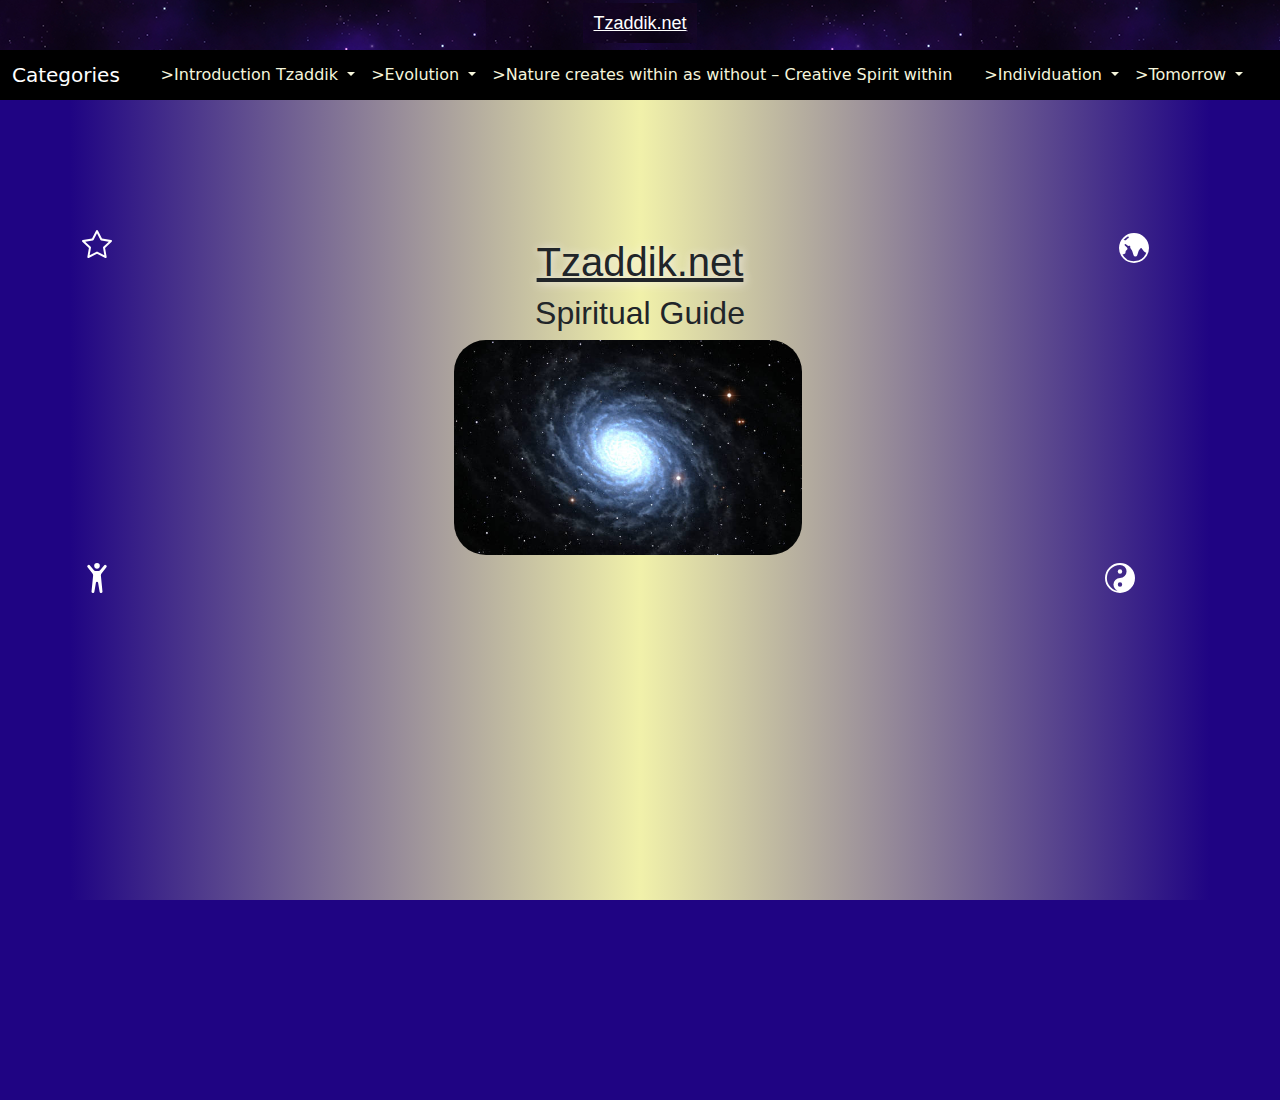
<file: index.html>
<!DOCTYPE html>
<html lang="en">
<head>
  <meta charset="UTF-8">
  <meta name="viewport" content="width=device-width, initial-scale=1.0">
  <title>Document</title>
  <link href="https://cdn.jsdelivr.net/npm/bootstrap@5.3.3/dist/css/bootstrap.min.css" rel="stylesheet" integrity="sha384-QWTKZyjpPEjISv5WaRU9OFeRpok6YctnYmDr5pNlyT2bRjXh0JMhjY6hW+ALEwIH" crossorigin="anonymous">
  <script src="https://cdn.jsdelivr.net/npm/bootstrap@5.3.3/dist/js/bootstrap.bundle.min.js" integrity="sha384-YvpcrYf0tY3lHB60NNkmXc5s9fDVZLESaAA55NDzOxhy9GkcIdslK1eN7N6jIeHz" crossorigin="anonymous"></script>
  <link rel="stylesheet" href="style.css">
</head>
<body>
  <div class="Header">
  <a class="Header text-white" aria-current="page" href="index.html">Tzaddik.net</a>
</div>
  <nav class="navbar navbar-expand-lg bg-black navbar-dark">
    <div class="container-fluid justify-content-center">
      <a class="navbar-brand" href="index.html">Categories</a>
      <button class="navbar-toggler" type="button" data-bs-toggle="collapse" data-bs-target="#navbarNavDropdown" aria-controls="navbarNavDropdown" aria-expanded="false" aria-label="Toggle navigation">
        <span class="navbar-toggler-icon"></span>
      </button>
      <div class="collapse navbar-collapse justify-content-center bg-black rounded rounded-4" id="navbarNavDropdown">
        <ul class="navbar-nav">
          
          <li class="nav-item dropdown text-center">
            <a class="nav-link dropdown-toggle" href="#" role="button" data-bs-toggle="dropdown" aria-expanded="false">
              >Introduction Tzaddik
            </a>
            <ul class="dropdown-menu text-center">
              <li><a class="dropdown-item" href="#">Action</a></li>
              <li><a class="dropdown-item" href="#">Another action</a></li>
              <li><a class="dropdown-item" href="#">Something else here</a></li>
            </ul>
          </li>
          <li class="nav-item dropdown text-center">
            <a class="nav-link dropdown-toggle" href="#" role="button" data-bs-toggle="dropdown" aria-expanded="false">
             >Evolution
            </a>
            <ul class="dropdown-menu text-center">
              <li><a class="dropdown-item" href="evolutionc.html">>Evolution, creating humans</a></li>
              <li><a class="dropdown-item" href="evolutionp.html">>Evolution of the psyche</a></li>
              
            </ul>
          </li>
          <li class="nav-item text-center">
            <a class="nav-link" href="naturec.html">>Nature creates within as without – Creative Spirit within</a>
          </li>
          <li class="nav-item text-center">
            <a class="nav-link" href=""></a>
          </li>
          <li class="nav-item dropdown text-center">
            <a class="nav-link dropdown-toggle" href="#" role="button" data-bs-toggle="dropdown" aria-expanded="false">
             >Individuation
            </a>
            <ul class="dropdown-menu text-center">
              <li><a class="dropdown-item" href="individuation.html">>Individuation</a></li>
              <li><a class="dropdown-item" href="individual.html">>The Individual</a></li>
              
            </ul>
          </li>
          <li class="nav-item dropdown text-center">
            <a class="nav-link dropdown-toggle" href="#" role="button" data-bs-toggle="dropdown" aria-expanded="false">
             >Tomorrow
            </a>
            <ul class="dropdown-menu text-center">
              <li><a class="dropdown-item" href="tomorrowh.html">>Tomorrow's Human</a></li>
              <li><a class="dropdown-item" href="tomorroww.html">>Tomorrow's World</a></li>
              
            </ul>
          </li>

          
          
        
      </div>
    </div>
  </nav>
  <div class="container-lg">
    <div class="row pt-5">
      <div class="col-1 align-content-center">
        <span class="tt" data-bs-placement="top" title="'The earth shall be full with knowledge of the spirit,
        like water covering the sea.'Isaiah 9.11">
            <a class="nav-link" href="#">
            
            <svg xmlns="http://www.w3.org/2000/svg" width="30" height="30" fill="white" class="bi bi-star" viewBox="0 0 16 16">
              <path d="M2.866 14.85c-.078.444.36.791.746.593l4.39-2.256 4.389 2.256c.386.198.824-.149.746-.592l-.83-4.73 3.522-3.356c.33-.314.16-.888-.282-.95l-4.898-.696L8.465.792a.513.513 0 0 0-.927 0L5.354 5.12l-4.898.696c-.441.062-.612.636-.283.95l3.523 3.356-.83 4.73zm4.905-2.767-3.686 1.894.694-3.957a.56.56 0 0 0-.163-.505L1.71 6.745l4.052-.576a.53.53 0 0 0 .393-.288L8 2.223l1.847 3.658a.53.53 0 0 0 .393.288l4.052.575-2.906 2.77a.56.56 0 0 0-.163.506l.694 3.957-3.686-1.894a.5.5 0 0 0-.461 0z"/>
            </svg>
          </a>
        </span> 
          </div>
      <div class="col-10">
  <h1>Tzaddik.net</h1>
  <h2>Spiritual Guide</h2>
</div>
<div class="col-1 align-content-center p-1">
  <a class="bimage nav-link pt-2" href="wereld.html">
    <svg xmlns="http://www.w3.org/2000/svg" width="30" height="30" fill="white" class="bi bi-globe-central-south-asia" viewBox="0 0 16 16">
      <path d="M8 0a8 8 0 1 0 0 16A8 8 0 0 0 8 0M4.882 1.731a.48.48 0 0 0 .14.291.487.487 0 0 1-.126.78l-.291.146a.7.7 0 0 0-.188.135l-.48.48a1 1 0 0 1-1.023.242l-.02-.007a1 1 0 0 0-.462-.04 7 7 0 0 1 2.45-2.027m-3 9.674.86-.216a1 1 0 0 0 .758-.97v-.184a1 1 0 0 1 .445-.832l.04-.026a1 1 0 0 0 .152-1.54L3.121 6.621a.414.414 0 0 1 .542-.624l1.09.818a.5.5 0 0 0 .523.047.5.5 0 0 1 .724.447v.455a.8.8 0 0 0 .131.433l.795 1.192a1 1 0 0 1 .116.238l.73 2.19a1 1 0 0 0 .949.683h.058a1 1 0 0 0 .949-.684l.73-2.189a1 1 0 0 1 .116-.238l.791-1.187A.45.45 0 0 1 11.743 8c.16 0 .306.084.392.218.557.875 1.63 2.282 2.365 2.282l.04-.001a7.003 7.003 0 0 1-12.658.905Z"/>
    </svg>
  </a>
</div>
  <div class="row">
  <div class="col"></div>
  <div class="col"><img src="assets/blackhole.jpg" class="img-fluid rounded rounded-5" alt="blackhole"></div>
<div class="col"></div>
</div>
<div class="row">
  <div class="col-1"><a class="bimage nav-link pt-2" href="mens.html">
    <svg xmlns="http://www.w3.org/2000/svg" width="30" height="30" fill="white" class="bi bi-person-arms-up" viewBox="0 0 16 16">
      <path d="M8 3a1.5 1.5 0 1 0 0-3 1.5 1.5 0 0 0 0 3"/>
      <path d="m5.93 6.704-.846 8.451a.768.768 0 0 0 1.523.203l.81-4.865a.59.59 0 0 1 1.165 0l.81 4.865a.768.768 0 0 0 1.523-.203l-.845-8.451A1.5 1.5 0 0 1 10.5 5.5L13 2.284a.796.796 0 0 0-1.239-.998L9.634 3.84a.7.7 0 0 1-.33.235c-.23.074-.665.176-1.304.176-.64 0-1.074-.102-1.305-.176a.7.7 0 0 1-.329-.235L4.239 1.286a.796.796 0 0 0-1.24.998l2.5 3.216c.317.316.475.758.43 1.204Z"/>
    </svg>
  </a></div>
  <div class="col-10"></div>
  <div class="col-1"><a class="bimage nav-link pt-2" href="yinyang.html">
    <svg xmlns="http://www.w3.org/2000/svg" width="30" height="30" fill="white" class="bi bi-yin-yang" viewBox="0 0 16 16">
    <path d="M9.167 4.5a1.167 1.167 0 1 1-2.334 0 1.167 1.167 0 0 1 2.334 0"/>
    <path d="M8 0a8 8 0 1 0 0 16A8 8 0 0 0 8 0M1 8a7 7 0 0 1 7-7 3.5 3.5 0 1 1 0 7 3.5 3.5 0 1 0 0 7 7 7 0 0 1-7-7m7 4.667a1.167 1.167 0 1 1 0-2.334 1.167 1.167 0 0 1 0 2.334"/>
  </svg>
  </a></div>
</div>
    </div>
  </div>

<div class="footer text-center text-white" >Tzaddik.net2024@</div>

<script>
  const tooltips = document.querySelectorAll('.tt')
  tooltips.forEach(t => {
    new bootstrap.Tooltip(t)
  })
</script>
  
</body>
</html>
</file>
<file: style.css>
html,body{
  width: 100%;
  height: 100%;
  margin: 0px;
  padding: 0px;
  overflow-x: hidden;
  background-color: rgb(31, 4, 131);
 
}
  
.container-lg{
  height:100vh;
  background-image: linear-gradient(to right, rgb(31, 4, 131) , rgb(241, 241, 170),rgb(31, 4, 131));
  
}
.Header{
  height: 50px;
  text-align: center;
  background-image: url(assets/ruimte.PNG);
  font-size: large;
  padding: 10px;
  font-family:"Devonshire", cursive,Arial, Helvetica, sans-serif ;
}
h1{
  padding-top: 10vh;
  text-align: center;
  text-shadow: 1px 1px 10px rgb(248, 242, 242);
  text-decoration: underline;
  font-family: "Devonshire", cursive,Arial, Helvetica, sans-serif;
}
h2{
  font-family: "Devonshire", cursive,Arial, Helvetica, sans-serif;
  text-align: center;
}
  
.p{
  
  background-color: rgb(241, 241, 170);
  padding:10px;
  border-radius: 5px;
  font-size: large;
  font-weight: bold;
}
 
.h5{
  text-align: center;
  color:whitesmoke ;
}
.dropdown-menu{
  background-color:rgb(31, 4, 131) ;
}


.navbar{
  
  
  font-size:medium;
  height: 50px;

  
}
.nav-link{
  color: beige;
}
.dropdown-item{
  color: beige;
}
.dropdown-menu{
  border:1px solid white;
}
.img-fluid{
  min-width: 250px;
  
}
.footer{
  background-color:rgb(31, 4, 131);
  height: 100px;
}
.navbar-toggler-icon{
  background-color:rgb(12, 2, 48) ;
}
.image{
  max-width: 250px;

}
.maurice{
  background-color: rgb(250, 7, 209);
}
</file>
